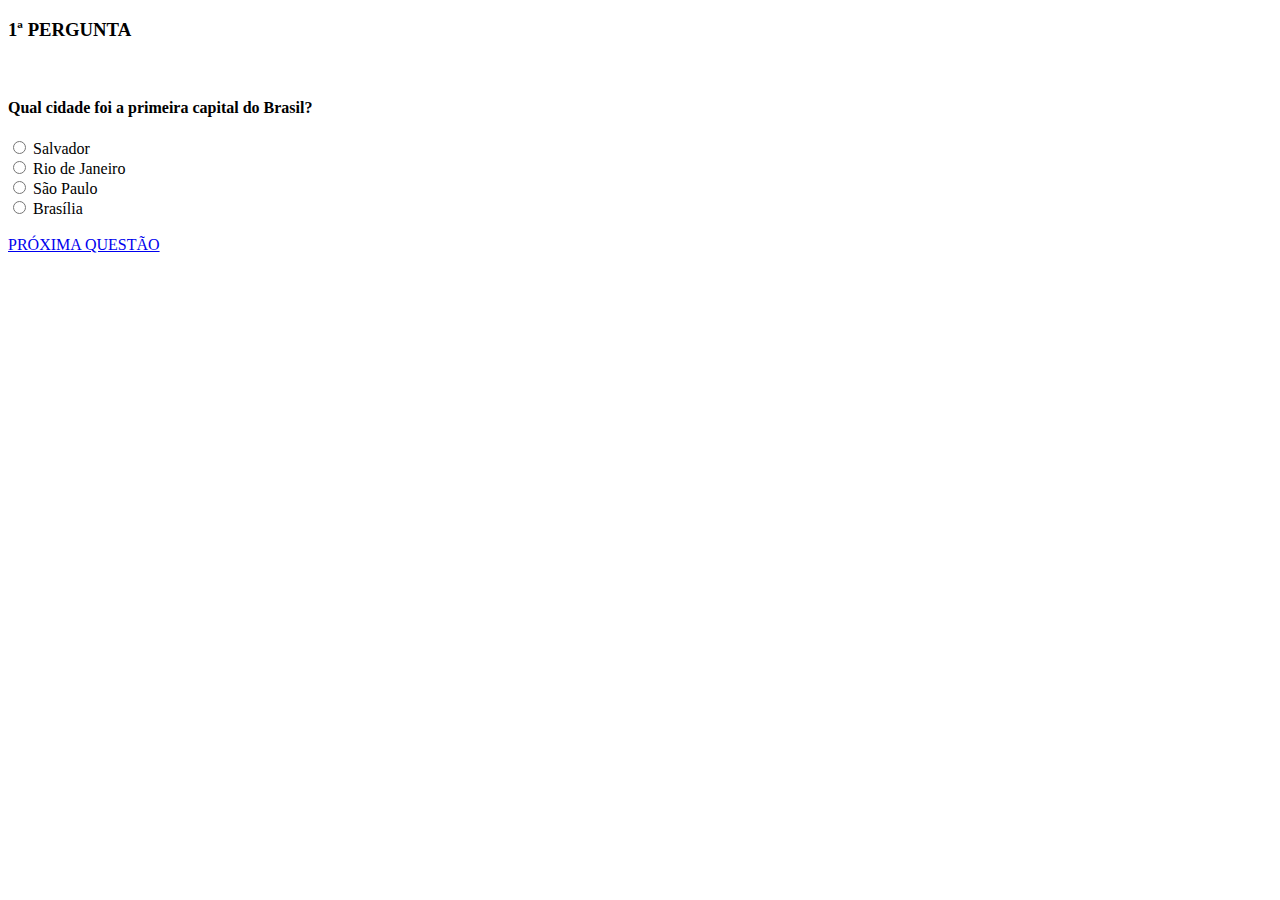
<file: question1.html>
<!DOCTYPE html>
<html lang="pt-br">

<head>
    <meta charset="UTF-8">
    <meta http-equiv="X-UA-Compatible" content="IE=edge">
    <meta name="viewport" content="width=device-width, initial-scale=1.0">
    <title>Questão 1 - PROJETO QUIZ</title>

    <link href="https://cdn.jsdelivr.net/npm/bootstrap@5.0.2/dist/css/bootstrap.min.css" rel="stylesheet" integrity="sha384-EVSTQN3/azprG1Anm3QDgpJLIm9Nao0Yz1ztcQTwFspd3yD65VohhpuuCOmLASjC" crossorigin="anonymous">
    <link rel="stylesheet" href="C:\Users\Junior Souza\OneDrive\Área de Trabalho\PROJETOS DO CURSO - TI2021.2 - HTML5 e CSS3\quiz\css\question.css">
    <script src="https://cdn.jsdelivr.net/npm/bootstrap@5.0.2/dist/js/bootstrap.bundle.min.js" integrity="sha384-MrcW6ZMFYlzcLA8Nl+NtUVF0sA7MsXsP1UyJoMp4YLEuNSfAP+JcXn/tWtIaxVXM" crossorigin="anonymous">
    </script>
</head>

<body>
    <div class="container">

        <header>
            <h3>1ª PERGUNTA</h3>
        </header>

        <br>

        <article class="pergunta">
            <h4>Qual cidade foi a primeira capital do Brasil?</h4>
        </article>

        <form class="opcoes">
            <input type="radio" name="opcao" id="op1" value="op1"> Salvador<br>
            <input type="radio" name="opcao" id="op2" value="op2"> Rio de Janeiro<br>
            <input type="radio" name="opcao" id="op3" value="op3"> São Paulo<br>
            <input type="radio" name="opcao" id="op4" value="op4"> Brasília<br>
        </form>

        <br>

        <a class="btn btn-outline-light" href="question2.html" role="button">PRÓXIMA QUESTÃO</a>

    </div>

</body>

</html>
</file>
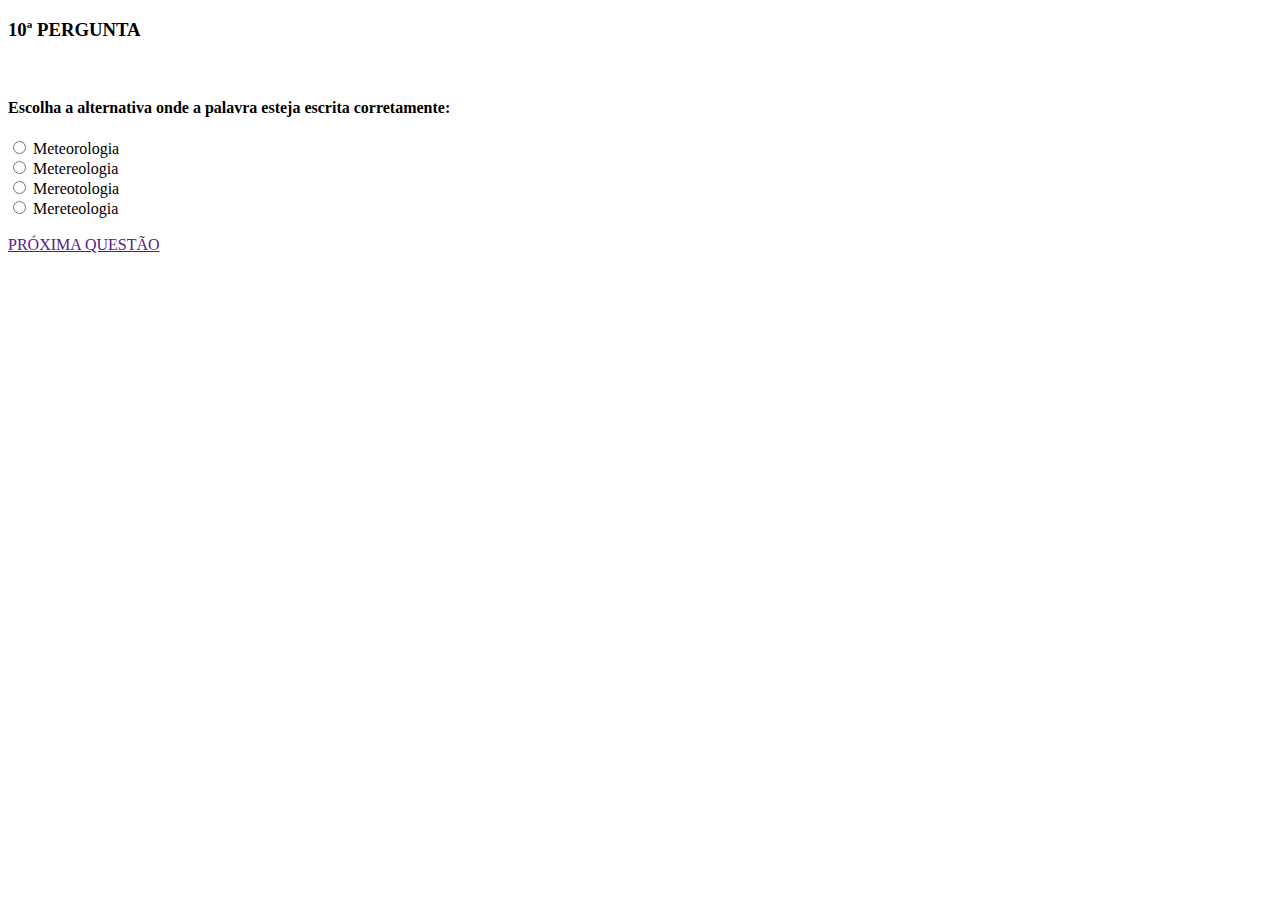
<file: question10.html>
<!DOCTYPE html>
<html lang="pt-br">

<head>
    <meta charset="UTF-8">
    <meta http-equiv="X-UA-Compatible" content="IE=edge">
    <meta name="viewport" content="width=device-width, initial-scale=1.0">
    <title>Questão 1 - PROJETO QUIZ</title>

    <link href="https://cdn.jsdelivr.net/npm/bootstrap@5.0.2/dist/css/bootstrap.min.css" rel="stylesheet" integrity="sha384-EVSTQN3/azprG1Anm3QDgpJLIm9Nao0Yz1ztcQTwFspd3yD65VohhpuuCOmLASjC" crossorigin="anonymous">
    <link rel="stylesheet" href="C:\Users\Junior Souza\OneDrive\Área de Trabalho\PROJETOS DO CURSO - TI2021.2 - HTML5 e CSS3\quiz\css\question.css">
    <script src="https://cdn.jsdelivr.net/npm/bootstrap@5.0.2/dist/js/bootstrap.bundle.min.js" integrity="sha384-MrcW6ZMFYlzcLA8Nl+NtUVF0sA7MsXsP1UyJoMp4YLEuNSfAP+JcXn/tWtIaxVXM" crossorigin="anonymous">
    </script>
</head>

<body>
    <div class="container">

        <header>
            <h3>10ª PERGUNTA</h3>
        </header>

        <br>

        <article class="pergunta">
            <h4>Escolha a alternativa onde a palavra esteja escrita corretamente:</h4>
        </article>

        <form class="opcoes">
            <input type="radio" name="opcao" id="op1" value="op1"> Meteorologia<br>
            <input type="radio" name="opcao" id="op2" value="op2"> Metereologia<br>
            <input type="radio" name="opcao" id="op3" value="op3"> Mereotologia<br>
            <input type="radio" name="opcao" id="op4" value="op4"> Mereteologia<br>
        </form>

        <br>

        <a class="btn btn-outline-light" href="" role="button">PRÓXIMA QUESTÃO</a>

    </div>

</body>

</html>
</file>
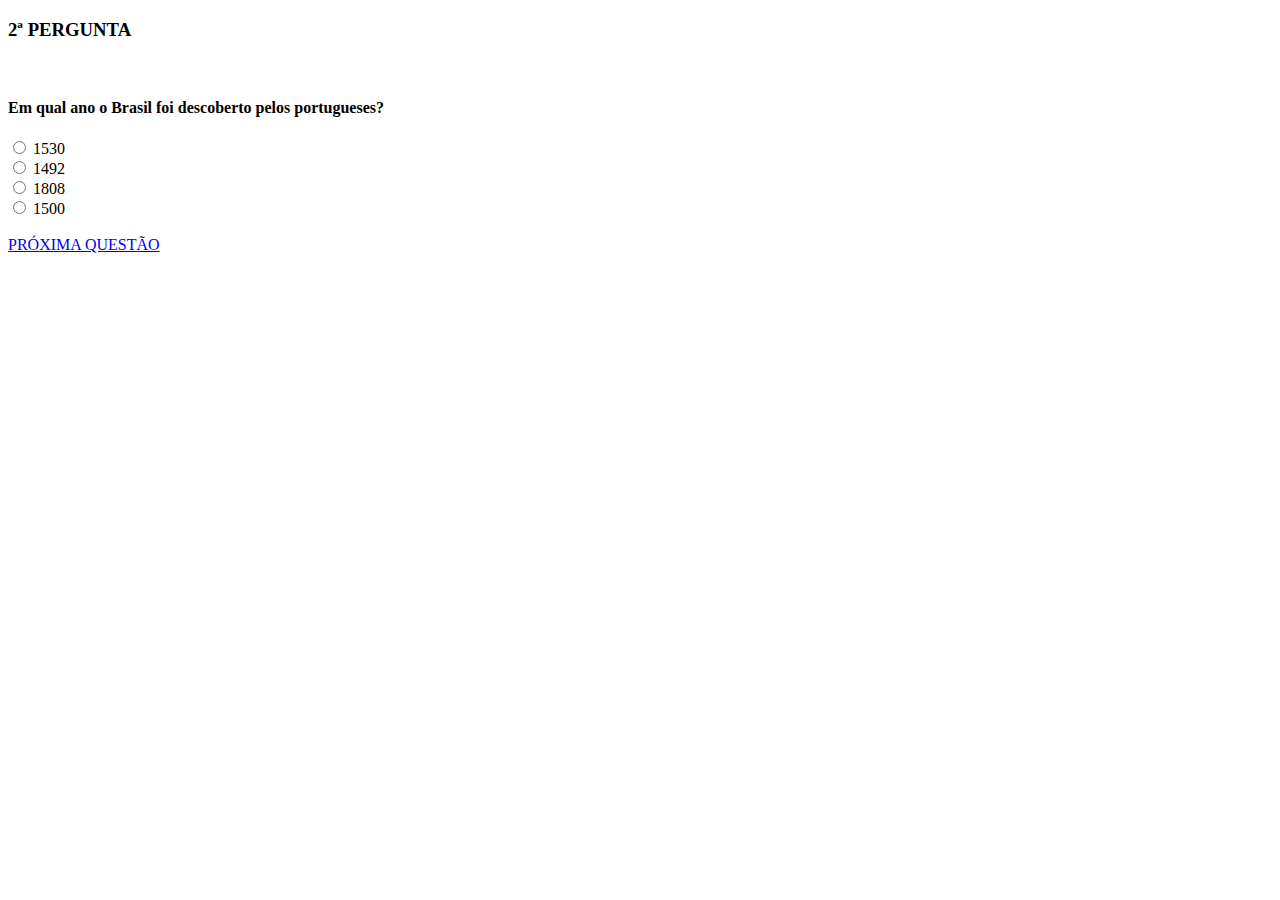
<file: question2.html>
<!DOCTYPE html>
<html lang="pt-br">

<head>
    <meta charset="UTF-8">
    <meta http-equiv="X-UA-Compatible" content="IE=edge">
    <meta name="viewport" content="width=device-width, initial-scale=1.0">
    <title>Questão 2 - PROJETO QUIZ</title>

    <link href="https://cdn.jsdelivr.net/npm/bootstrap@5.0.2/dist/css/bootstrap.min.css" rel="stylesheet" integrity="sha384-EVSTQN3/azprG1Anm3QDgpJLIm9Nao0Yz1ztcQTwFspd3yD65VohhpuuCOmLASjC" crossorigin="anonymous">
    <link rel="stylesheet" href="C:\Users\Junior Souza\OneDrive\Área de Trabalho\PROJETOS DO CURSO - TI2021.2 - HTML5 e CSS3\quiz\css\question.css">
    <script src="https://cdn.jsdelivr.net/npm/bootstrap@5.0.2/dist/js/bootstrap.bundle.min.js" integrity="sha384-MrcW6ZMFYlzcLA8Nl+NtUVF0sA7MsXsP1UyJoMp4YLEuNSfAP+JcXn/tWtIaxVXM" crossorigin="anonymous">
    </script>
</head>

<body>
    <div class="container">

        <header>
            <h3>2ª PERGUNTA</h3>
        </header>

        <br>

        <article class="pergunta">
            <h4>Em qual ano o Brasil foi descoberto pelos portugueses?</h4>
        </article>

        <form class="opcoes">
            <input type="radio" name="opcao" id="op1" value="op1"> 1530<br>
            <input type="radio" name="opcao" id="op2" value="op2"> 1492<br>
            <input type="radio" name="opcao" id="op3" value="op3"> 1808<br>
            <input type="radio" name="opcao" id="op4" value="op4"> 1500<br>
        </form>

        <br>

        <a class="btn btn-outline-light" href="question3.html" role="button">PRÓXIMA QUESTÃO</a>

    </div>

</body>

</html>
</file>
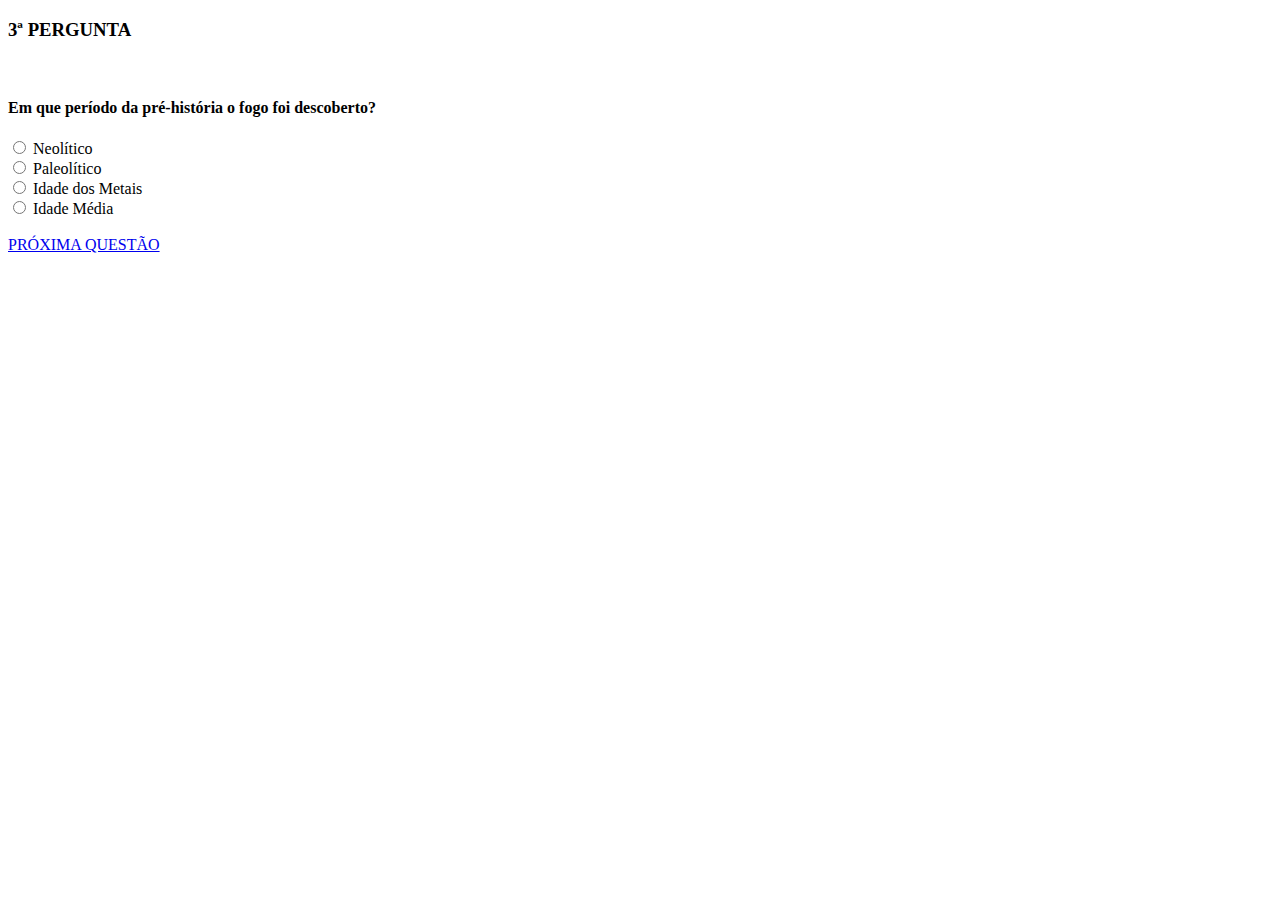
<file: question3.html>
<!DOCTYPE html>
<html lang="pt-br">

<head>
    <meta charset="UTF-8">
    <meta http-equiv="X-UA-Compatible" content="IE=edge">
    <meta name="viewport" content="width=device-width, initial-scale=1.0">
    <title>Questão 1 - PROJETO QUIZ</title>

    <link href="https://cdn.jsdelivr.net/npm/bootstrap@5.0.2/dist/css/bootstrap.min.css" rel="stylesheet" integrity="sha384-EVSTQN3/azprG1Anm3QDgpJLIm9Nao0Yz1ztcQTwFspd3yD65VohhpuuCOmLASjC" crossorigin="anonymous">
    <link rel="stylesheet" href="C:\Users\Junior Souza\OneDrive\Área de Trabalho\PROJETOS DO CURSO - TI2021.2 - HTML5 e CSS3\quiz\css\question.css">
    <script src="https://cdn.jsdelivr.net/npm/bootstrap@5.0.2/dist/js/bootstrap.bundle.min.js" integrity="sha384-MrcW6ZMFYlzcLA8Nl+NtUVF0sA7MsXsP1UyJoMp4YLEuNSfAP+JcXn/tWtIaxVXM" crossorigin="anonymous">
    </script>
</head>

<body>
    <div class="container">

        <header>
            <h3>3ª PERGUNTA</h3>
        </header>

        <br>

        <article class="pergunta">
            <h4>Em que período da pré-história o fogo foi descoberto?</h4>
        </article>

        <form class="opcoes">
            <input type="radio" name="opcao" id="op1" value="op1"> Neolítico<br>
            <input type="radio" name="opcao" id="op2" value="op2"> Paleolítico<br>
            <input type="radio" name="opcao" id="op3" value="op3"> Idade dos Metais<br>
            <input type="radio" name="opcao" id="op4" value="op4"> Idade Média<br>
        </form>

        <br>

        <a class="btn btn-outline-light" href="question4.html" role="button">PRÓXIMA QUESTÃO</a>

    </div>

</body>

</html>
</file>
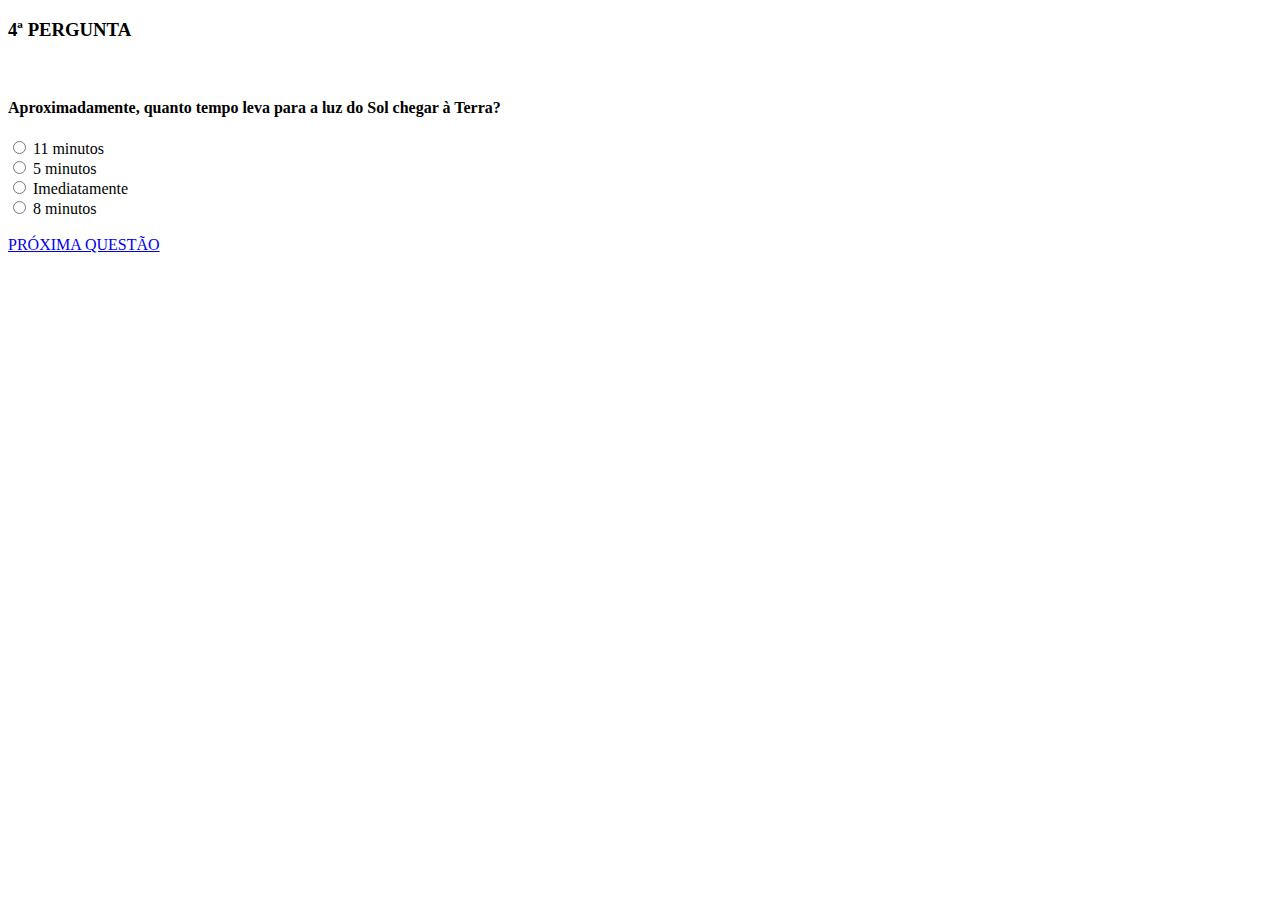
<file: question4.html>
<!DOCTYPE html>
<html lang="pt-br">

<head>
    <meta charset="UTF-8">
    <meta http-equiv="X-UA-Compatible" content="IE=edge">
    <meta name="viewport" content="width=device-width, initial-scale=1.0">
    <title>Questão 1 - PROJETO QUIZ</title>

    <link href="https://cdn.jsdelivr.net/npm/bootstrap@5.0.2/dist/css/bootstrap.min.css" rel="stylesheet" integrity="sha384-EVSTQN3/azprG1Anm3QDgpJLIm9Nao0Yz1ztcQTwFspd3yD65VohhpuuCOmLASjC" crossorigin="anonymous">
    <link rel="stylesheet" href="C:\Users\Junior Souza\OneDrive\Área de Trabalho\PROJETOS DO CURSO - TI2021.2 - HTML5 e CSS3\quiz\css\question.css">
    <script src="https://cdn.jsdelivr.net/npm/bootstrap@5.0.2/dist/js/bootstrap.bundle.min.js" integrity="sha384-MrcW6ZMFYlzcLA8Nl+NtUVF0sA7MsXsP1UyJoMp4YLEuNSfAP+JcXn/tWtIaxVXM" crossorigin="anonymous">
    </script>
</head>

<body>
    <div class="container">

        <header>
            <h3>4ª PERGUNTA</h3>
        </header>

        <br>

        <article class="pergunta">
            <h4>Aproximadamente, quanto tempo leva para a luz do Sol chegar à Terra?</h4>
        </article>

        <form class="opcoes">
            <input type="radio" name="opcao" id="op1" value="op1"> 11 minutos<br>
            <input type="radio" name="opcao" id="op2" value="op2"> 5 minutos<br>
            <input type="radio" name="opcao" id="op3" value="op3"> Imediatamente<br>
            <input type="radio" name="opcao" id="op4" value="op4"> 8 minutos<br>
        </form>

        <br>

        <a class="btn btn-outline-light" href="question5.html" role="button">PRÓXIMA QUESTÃO</a>

    </div>

</body>

</html>
</file>
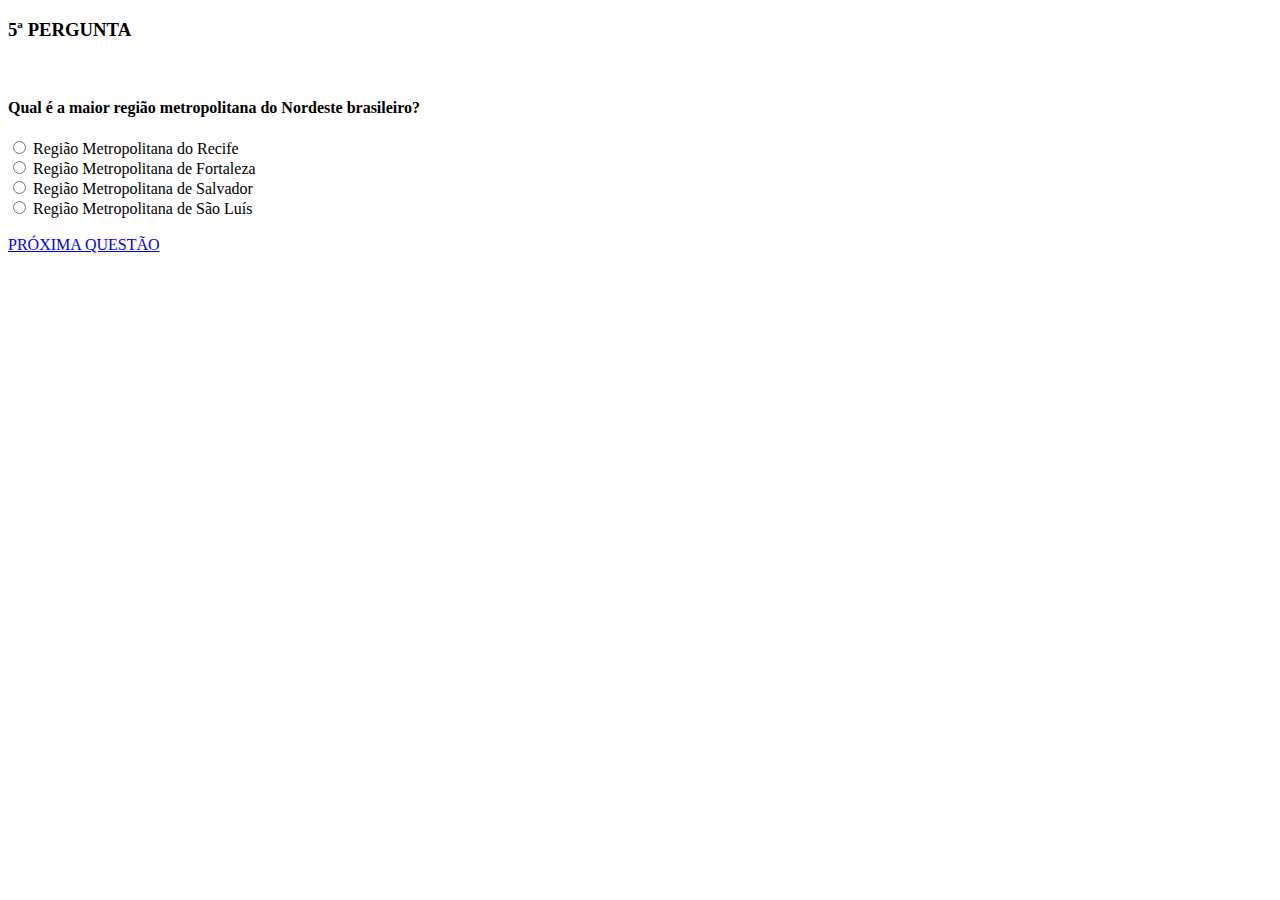
<file: question5.html>
<!DOCTYPE html>
<html lang="pt-br">

<head>
    <meta charset="UTF-8">
    <meta http-equiv="X-UA-Compatible" content="IE=edge">
    <meta name="viewport" content="width=device-width, initial-scale=1.0">
    <title>Questão 1 - PROJETO QUIZ</title>

    <link href="https://cdn.jsdelivr.net/npm/bootstrap@5.0.2/dist/css/bootstrap.min.css" rel="stylesheet" integrity="sha384-EVSTQN3/azprG1Anm3QDgpJLIm9Nao0Yz1ztcQTwFspd3yD65VohhpuuCOmLASjC" crossorigin="anonymous">
    <link rel="stylesheet" href="C:\Users\Junior Souza\OneDrive\Área de Trabalho\PROJETOS DO CURSO - TI2021.2 - HTML5 e CSS3\quiz\css\question.css">
    <script src="https://cdn.jsdelivr.net/npm/bootstrap@5.0.2/dist/js/bootstrap.bundle.min.js" integrity="sha384-MrcW6ZMFYlzcLA8Nl+NtUVF0sA7MsXsP1UyJoMp4YLEuNSfAP+JcXn/tWtIaxVXM" crossorigin="anonymous">
    </script>
</head>

<body>
    <div class="container">

        <header>
            <h3>5ª PERGUNTA</h3>
        </header>

        <br>

        <article class="pergunta">
            <h4>Qual é a maior região metropolitana do Nordeste brasileiro?</h4>
        </article>

        <form class="opcoes">
            <input type="radio" name="opcao" id="op1" value="op1"> Região Metropolitana do Recife<br>
            <input type="radio" name="opcao" id="op2" value="op2"> Região Metropolitana de Fortaleza<br>
            <input type="radio" name="opcao" id="op3" value="op3"> Região Metropolitana de Salvador<br>
            <input type="radio" name="opcao" id="op4" value="op4"> Região Metropolitana de São Luís<br>
        </form>

        <br>

        <a class="btn btn-outline-light" href="question6.html" role="button">PRÓXIMA QUESTÃO</a>

    </div>

</body>

</html>
</file>
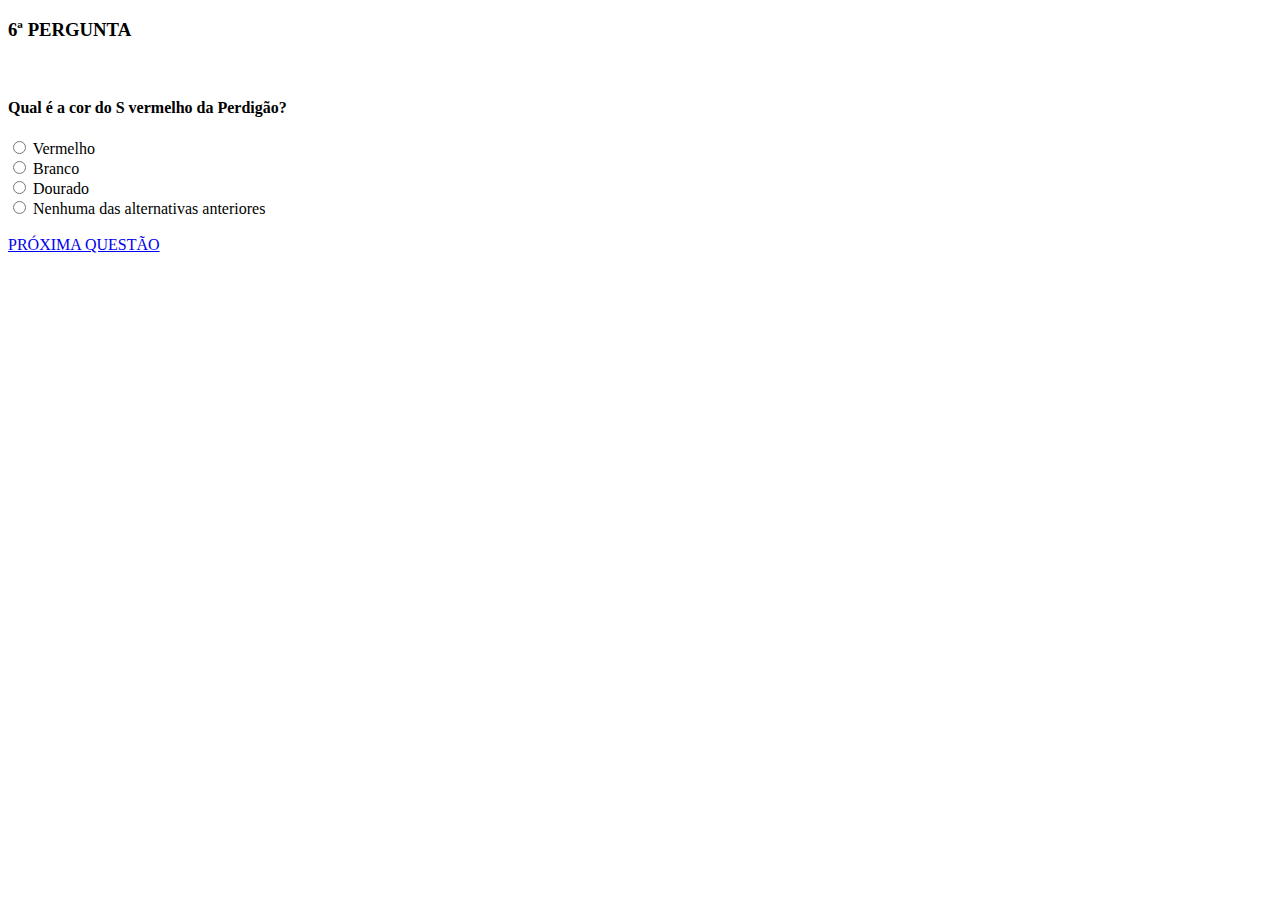
<file: question6.html>
<!DOCTYPE html>
<html lang="pt-br">

<head>
    <meta charset="UTF-8">
    <meta http-equiv="X-UA-Compatible" content="IE=edge">
    <meta name="viewport" content="width=device-width, initial-scale=1.0">
    <title>Questão 1 - PROJETO QUIZ</title>

    <link href="https://cdn.jsdelivr.net/npm/bootstrap@5.0.2/dist/css/bootstrap.min.css" rel="stylesheet" integrity="sha384-EVSTQN3/azprG1Anm3QDgpJLIm9Nao0Yz1ztcQTwFspd3yD65VohhpuuCOmLASjC" crossorigin="anonymous">
    <link rel="stylesheet" href="C:\Users\Junior Souza\OneDrive\Área de Trabalho\PROJETOS DO CURSO - TI2021.2 - HTML5 e CSS3\quiz\css\question.css">
    <script src="https://cdn.jsdelivr.net/npm/bootstrap@5.0.2/dist/js/bootstrap.bundle.min.js" integrity="sha384-MrcW6ZMFYlzcLA8Nl+NtUVF0sA7MsXsP1UyJoMp4YLEuNSfAP+JcXn/tWtIaxVXM" crossorigin="anonymous">
    </script>
</head>

<body>
    <div class="container">

        <header>
            <h3>6ª PERGUNTA</h3>
        </header>

        <br>

        <article class="pergunta">
            <h4>Qual é a cor do S vermelho da Perdigão?</h4>
        </article>

        <form class="opcoes">
            <input type="radio" name="opcao" id="op1" value="op1"> Vermelho<br>
            <input type="radio" name="opcao" id="op2" value="op2"> Branco<br>
            <input type="radio" name="opcao" id="op3" value="op3"> Dourado<br>
            <input type="radio" name="opcao" id="op4" value="op4"> Nenhuma das alternativas anteriores<br>
        </form>

        <br>

        <a class="btn btn-outline-light" href="question7.html" role="button">PRÓXIMA QUESTÃO</a>

    </div>

</body>

</html>
</file>
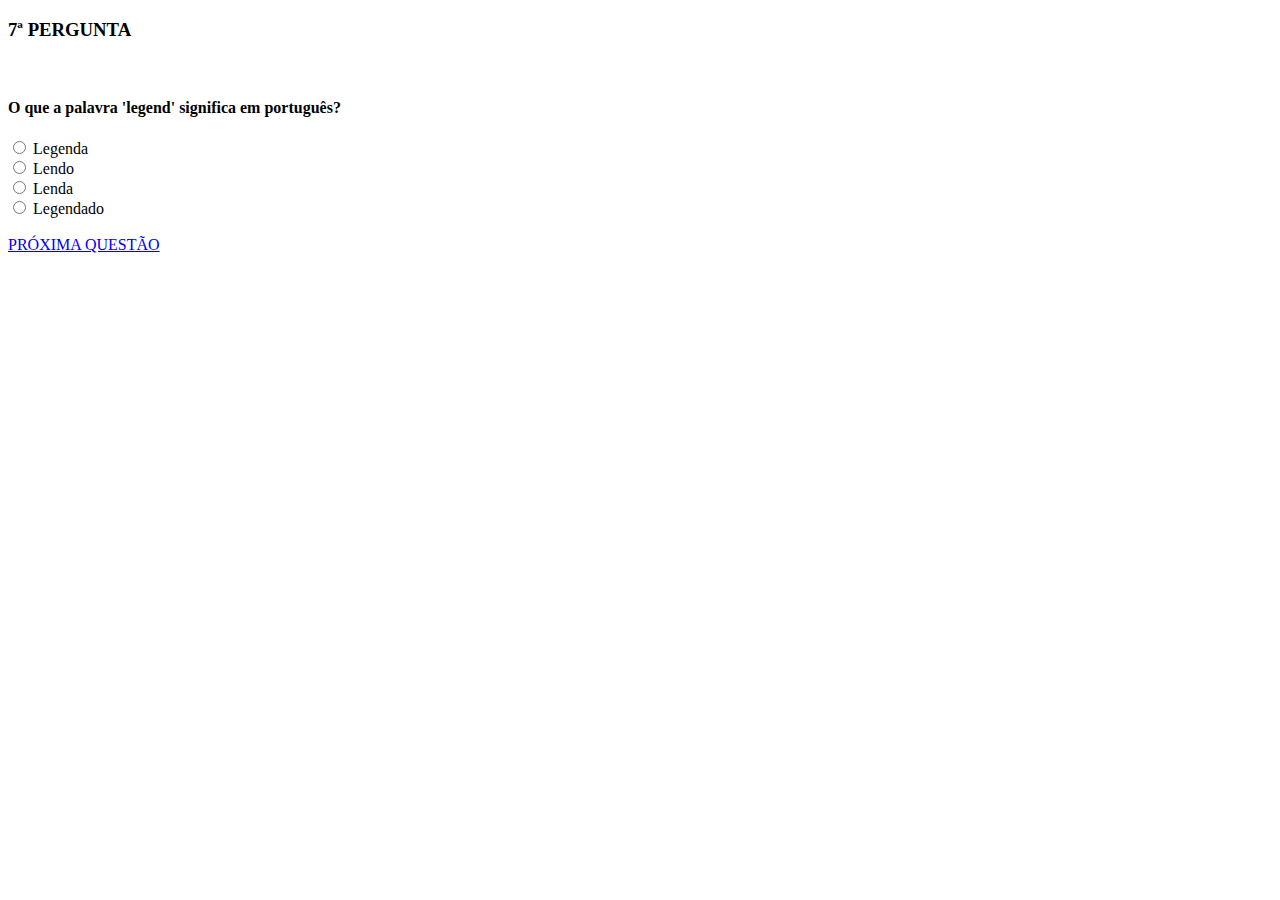
<file: question7.html>
<!DOCTYPE html>
<html lang="pt-br">

<head>
    <meta charset="UTF-8">
    <meta http-equiv="X-UA-Compatible" content="IE=edge">
    <meta name="viewport" content="width=device-width, initial-scale=1.0">
    <title>Questão 1 - PROJETO QUIZ</title>

    <link href="https://cdn.jsdelivr.net/npm/bootstrap@5.0.2/dist/css/bootstrap.min.css" rel="stylesheet" integrity="sha384-EVSTQN3/azprG1Anm3QDgpJLIm9Nao0Yz1ztcQTwFspd3yD65VohhpuuCOmLASjC" crossorigin="anonymous">
    <link rel="stylesheet" href="C:\Users\Junior Souza\OneDrive\Área de Trabalho\PROJETOS DO CURSO - TI2021.2 - HTML5 e CSS3\quiz\css\question.css">
    <script src="https://cdn.jsdelivr.net/npm/bootstrap@5.0.2/dist/js/bootstrap.bundle.min.js" integrity="sha384-MrcW6ZMFYlzcLA8Nl+NtUVF0sA7MsXsP1UyJoMp4YLEuNSfAP+JcXn/tWtIaxVXM" crossorigin="anonymous">
    </script>
</head>

<body>
    <div class="container">

        <header>
            <h3>7ª PERGUNTA</h3>
        </header>

        <br>

        <article class="pergunta">
            <h4>O que a palavra 'legend' significa em português?</h4>
        </article>

        <form class="opcoes">
            <input type="radio" name="opcao" id="op1" value="op1"> Legenda<br>
            <input type="radio" name="opcao" id="op2" value="op2"> Lendo<br>
            <input type="radio" name="opcao" id="op3" value="op3"> Lenda<br>
            <input type="radio" name="opcao" id="op4" value="op4"> Legendado<br>
        </form>

        <br>

        <a class="btn btn-outline-light" href="question8.html" role="button">PRÓXIMA QUESTÃO</a>

    </div>

</body>

</html>
</file>
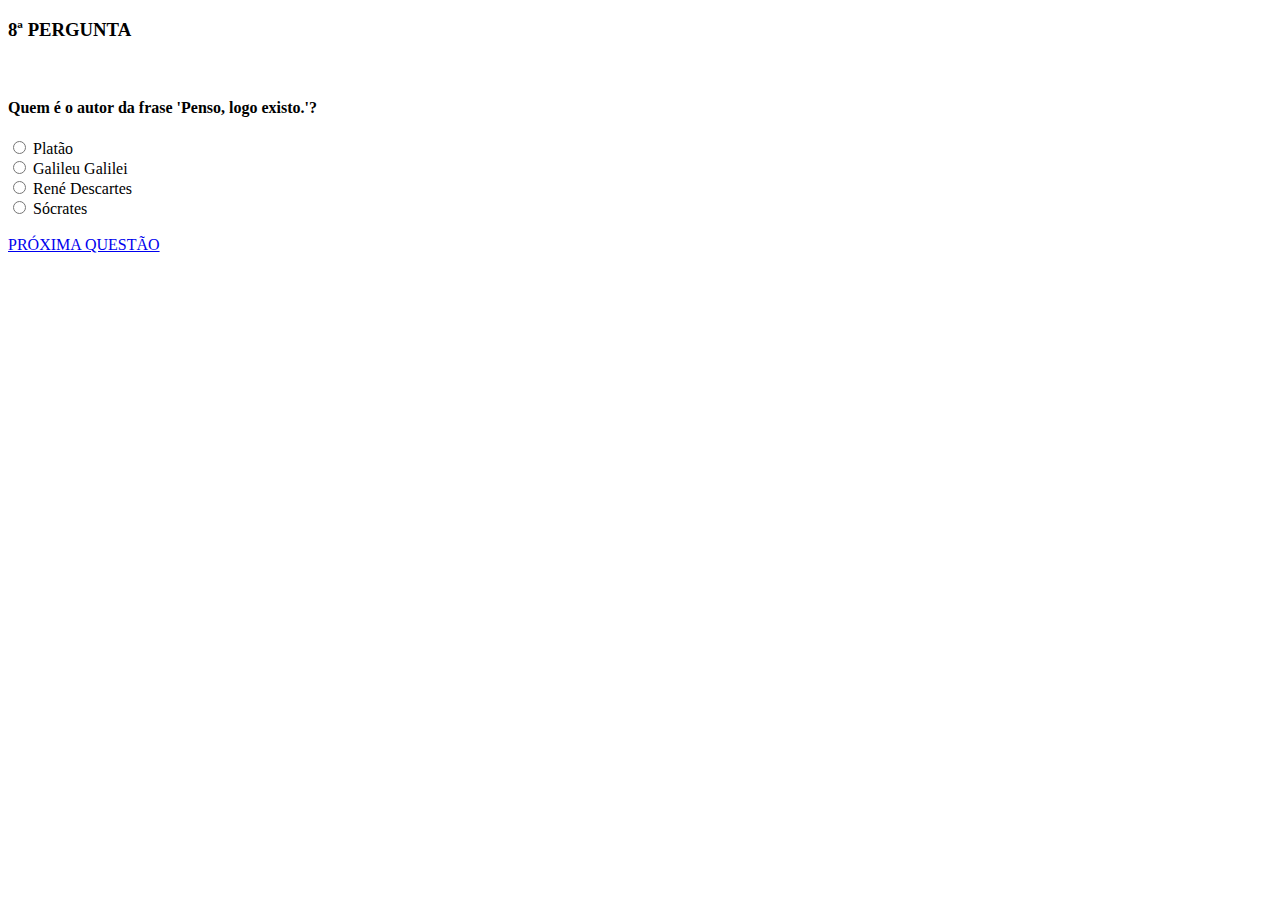
<file: question8.html>
<!DOCTYPE html>
<html lang="pt-br">

<head>
    <meta charset="UTF-8">
    <meta http-equiv="X-UA-Compatible" content="IE=edge">
    <meta name="viewport" content="width=device-width, initial-scale=1.0">
    <title>Questão 1 - PROJETO QUIZ</title>

    <link href="https://cdn.jsdelivr.net/npm/bootstrap@5.0.2/dist/css/bootstrap.min.css" rel="stylesheet" integrity="sha384-EVSTQN3/azprG1Anm3QDgpJLIm9Nao0Yz1ztcQTwFspd3yD65VohhpuuCOmLASjC" crossorigin="anonymous">
    <link rel="stylesheet" href="C:\Users\Junior Souza\OneDrive\Área de Trabalho\PROJETOS DO CURSO - TI2021.2 - HTML5 e CSS3\quiz\css\question.css">
    <script src="https://cdn.jsdelivr.net/npm/bootstrap@5.0.2/dist/js/bootstrap.bundle.min.js" integrity="sha384-MrcW6ZMFYlzcLA8Nl+NtUVF0sA7MsXsP1UyJoMp4YLEuNSfAP+JcXn/tWtIaxVXM" crossorigin="anonymous">
    </script>
</head>

<body>
    <div class="container">

        <header>
            <h3>8ª PERGUNTA</h3>
        </header>

        <br>

        <article class="pergunta">
            <h4>Quem é o autor da frase 'Penso, logo existo.'?</h4>
        </article>

        <form class="opcoes">
            <input type="radio" name="opcao" id="op1" value="op1"> Platão<br>
            <input type="radio" name="opcao" id="op2" value="op2"> Galileu Galilei<br>
            <input type="radio" name="opcao" id="op3" value="op3"> René Descartes<br>
            <input type="radio" name="opcao" id="op4" value="op4"> Sócrates<br>
        </form>

        <br>

        <a class="btn btn-outline-light" href="question9.html" role="button">PRÓXIMA QUESTÃO</a>

    </div>

</body>

</html>
</file>
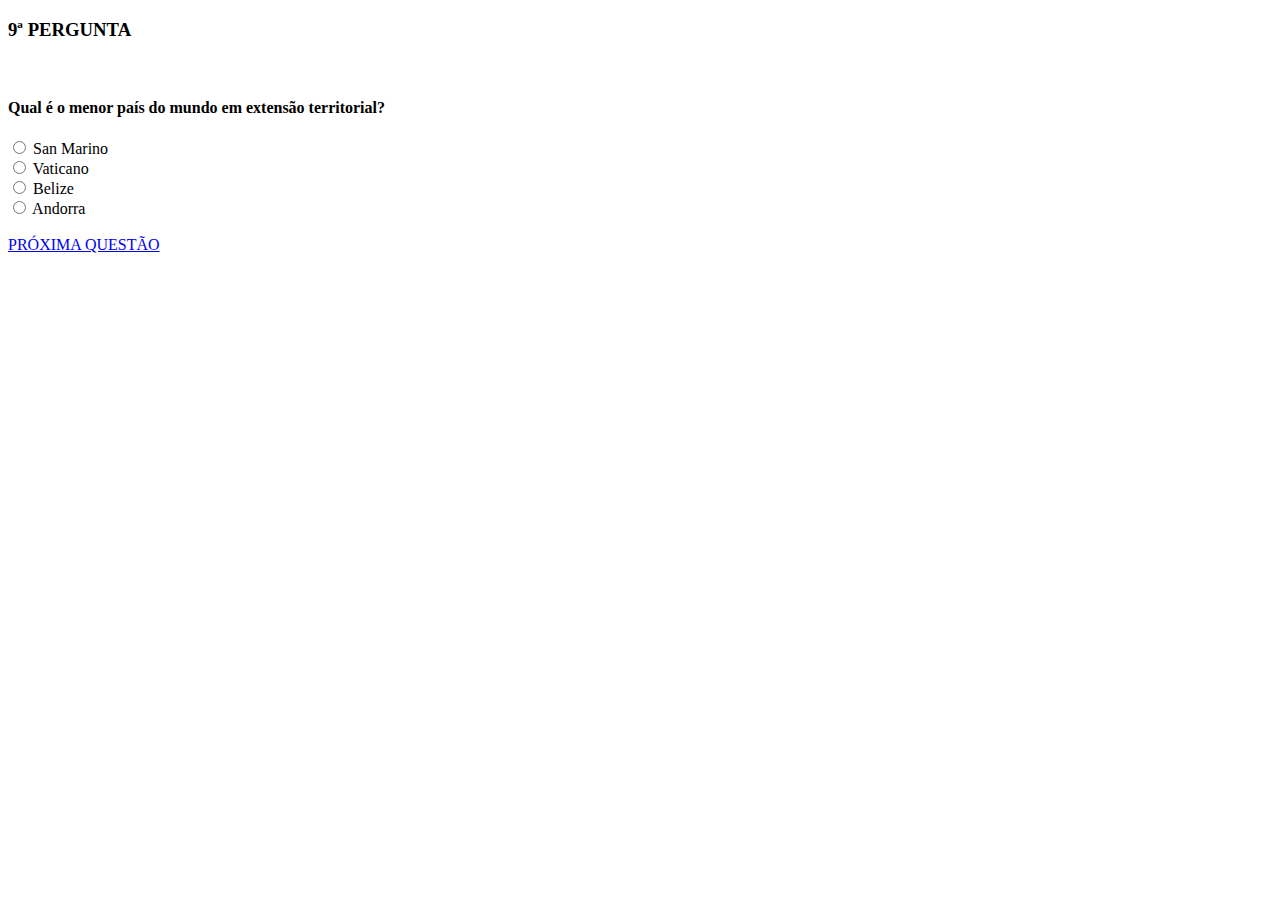
<file: question9.html>
<!DOCTYPE html>
<html lang="pt-br">

<head>
    <meta charset="UTF-8">
    <meta http-equiv="X-UA-Compatible" content="IE=edge">
    <meta name="viewport" content="width=device-width, initial-scale=1.0">
    <title>Questão 1 - PROJETO QUIZ</title>

    <link href="https://cdn.jsdelivr.net/npm/bootstrap@5.0.2/dist/css/bootstrap.min.css" rel="stylesheet" integrity="sha384-EVSTQN3/azprG1Anm3QDgpJLIm9Nao0Yz1ztcQTwFspd3yD65VohhpuuCOmLASjC" crossorigin="anonymous">
    <link rel="stylesheet" href="C:\Users\Junior Souza\OneDrive\Área de Trabalho\PROJETOS DO CURSO - TI2021.2 - HTML5 e CSS3\quiz\css\question.css">
    <script src="https://cdn.jsdelivr.net/npm/bootstrap@5.0.2/dist/js/bootstrap.bundle.min.js" integrity="sha384-MrcW6ZMFYlzcLA8Nl+NtUVF0sA7MsXsP1UyJoMp4YLEuNSfAP+JcXn/tWtIaxVXM" crossorigin="anonymous">
    </script>
</head>

<body>
    <div class="container">

        <header>
            <h3>9ª PERGUNTA</h3>
        </header>

        <br>

        <article class="pergunta">
            <h4>Qual é o menor país do mundo em extensão territorial?</h4>
        </article>

        <form class="opcoes">
            <input type="radio" name="opcao" id="op1" value="op1"> San Marino<br>
            <input type="radio" name="opcao" id="op2" value="op2"> Vaticano<br>
            <input type="radio" name="opcao" id="op3" value="op3"> Belize<br>
            <input type="radio" name="opcao" id="op4" value="op4"> Andorra<br>
        </form>

        <br>

        <a class="btn btn-outline-light" href="question10.html" role="button">PRÓXIMA QUESTÃO</a>

    </div>

</body>

</html>
</file>
